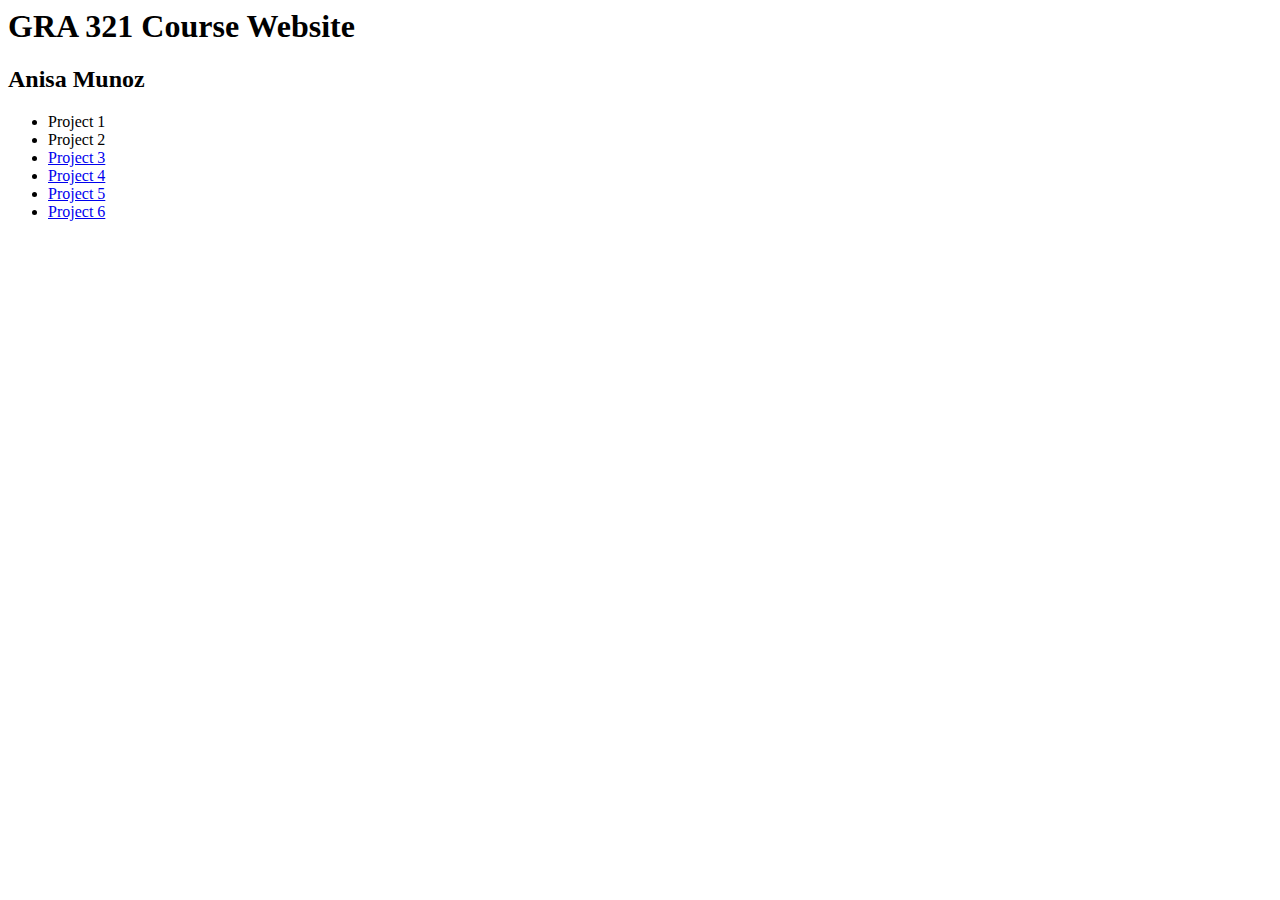
<file: index.html>
<html>
<head>
    <title>Anisa Munoz - GRA 321 </title>
</head>
<body>
  <h1> GRA 321 Course Website</h1>
    <h2>Anisa Munoz</h2>
    <ul>
        <li> Project 1</li>
        <li> Project 2</li>
        <li>
            <a href="project3/index.html"title="Project 3">Project 3</a>
        </li>
        <li> 
            <a href="project4/index.html"title="Project 4">Project 4</a></li>
        <li> 
            <a href="project5/index.html"title="Project 5">Project 5</a>
               </li>
        <li>
        <a href="project6/index.html"title="Project 6">Project 6</a>
           </li>
         
     </ul>
</body>
</html>
</file>
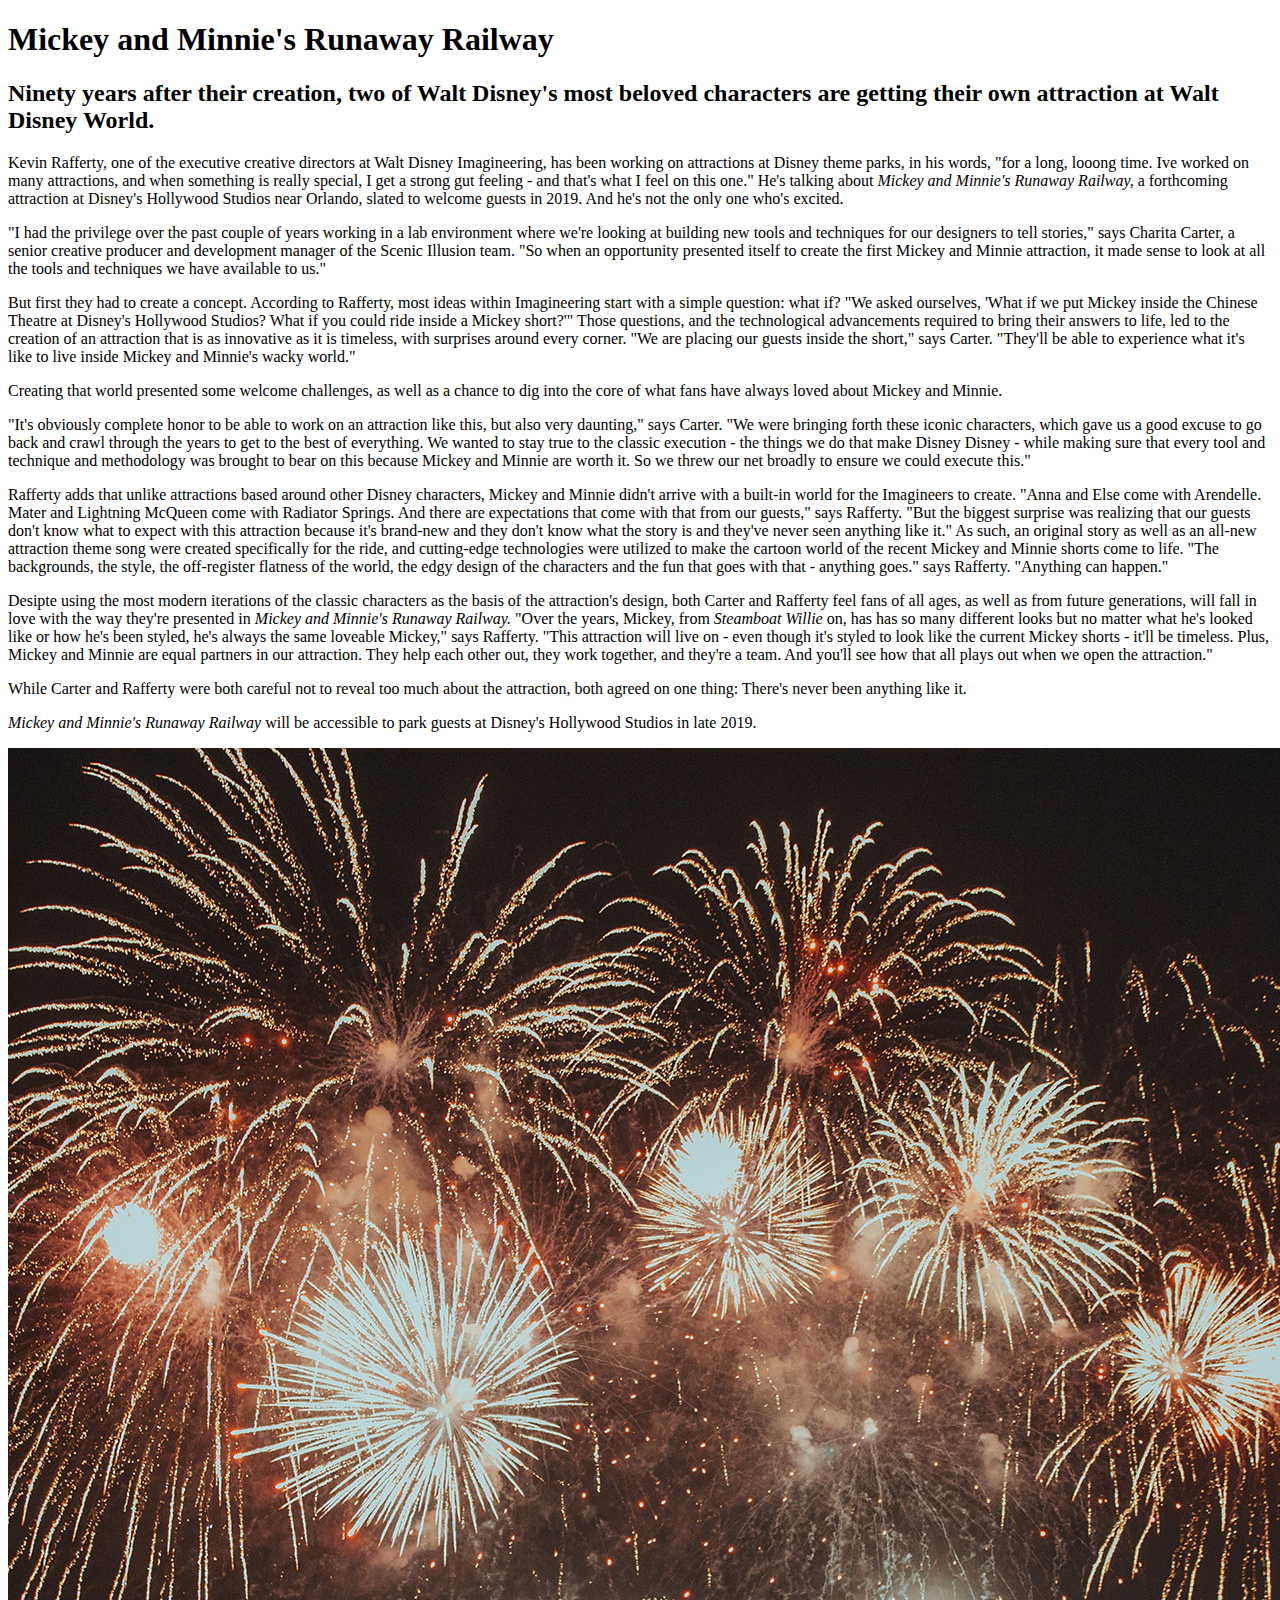
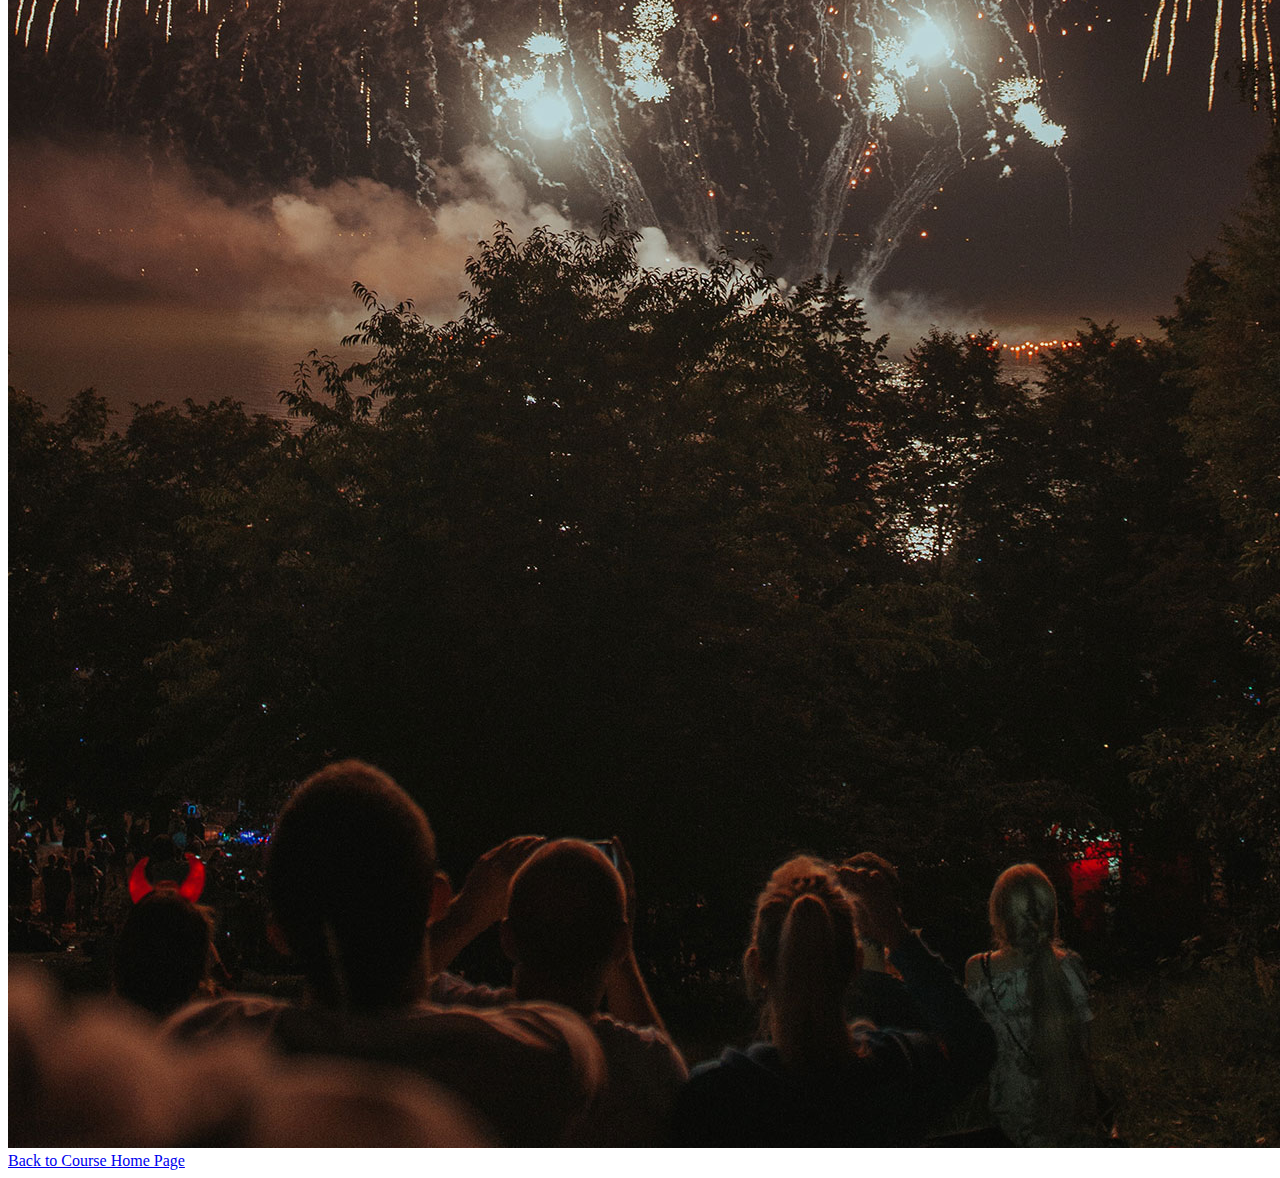
<file: project3/index.html>
<!DOCTYPE html>
<html>
<head>
    <title> Anisa Munoz - Project 3</title>
</head>
<body>
    <h1>Mickey and Minnie's Runaway Railway</h1>
      <h2>Ninety years after their creation, two of Walt Disney's most beloved characters are getting their own attraction at Walt Disney World.</h2>
    <p>Kevin Rafferty, one of the executive creative directors at Walt Disney Imagineering, has been working on attractions at Disney theme parks, in his words, "for a long, looong time. Ive worked on many attractions, and when something is really special, I get a strong gut feeling - and that's what I feel on this one." He's talking about <i>Mickey and Minnie's Runaway Railway,</i> a forthcoming attraction at Disney's Hollywood Studios near Orlando, slated to welcome guests in 2019. And he's not the only one who's excited.</p>
    <p>"I had the privilege over the past couple of years working in a lab environment where we're looking at building new tools and techniques for our designers to tell stories," says Charita Carter, a senior creative producer and development manager of the Scenic Illusion team. "So when an opportunity presented itself to create the first Mickey and Minnie attraction, it made sense to look at all the tools and techniques we have available to us."</p>
    <p>But first they had to create a concept. According to Rafferty, most ideas within Imagineering start with a simple question: what if? "We asked ourselves, 'What if we put Mickey inside the Chinese Theatre at Disney's Hollywood Studios? What if you could ride inside a Mickey short?'" Those questions, and the technological advancements required to bring their answers to life, led to the creation of an attraction that is as innovative as it is timeless, with surprises around every corner. "We are placing our guests inside the short," says Carter. "They'll be able to experience what it's like to live inside Mickey and Minnie's wacky world."</p>
    <p>Creating that world presented some welcome challenges, as well as a chance to dig into the core of what fans have always loved about Mickey and Minnie.</p>
    <p>"It's obviously  complete honor to be able to work on an attraction like this, but also very daunting," says Carter. "We were bringing forth these iconic characters, which gave us a good excuse to go back and crawl through the years to get to the best of everything. We wanted to stay true to the classic execution - the things we do that make Disney Disney - while making sure that every tool and technique and methodology was brought to bear on this because Mickey and Minnie are worth it. So we threw our net broadly to ensure we could execute this."</p>
    <p>Rafferty adds that unlike attractions based around other Disney characters, Mickey and Minnie didn't arrive with a built-in world for the Imagineers to create. "Anna and Else come with Arendelle. Mater and Lightning McQueen come with Radiator Springs. And there are expectations that come with that from our guests," says Rafferty. "But the biggest surprise was realizing that our guests don't know what to expect with this attraction because it's brand-new and they don't know what the story is and they've never seen anything like it." As such, an original story as well as an all-new attraction theme song were created specifically for the ride, and cutting-edge technologies were utilized to make the cartoon world of the recent Mickey and Minnie shorts come to life. "The backgrounds, the style, the off-register flatness of the world, the edgy design of the characters and the fun that goes with that - anything goes." says Rafferty. "Anything can happen."</p>
    <p>Desipte using the most modern iterations of the classic characters as the basis of the attraction's design, both Carter and Rafferty feel fans of all ages, as well as from future generations, will fall in love with the way they're presented in <i>Mickey and Minnie's Runaway Railway.</i> "Over the years, Mickey, from <i>Steamboat Willie</i> on, has has so many different looks but no matter what he's looked like or how he's been styled, he's always the same loveable Mickey," says Rafferty. "This attraction will live on - even though it's styled to look like the current Mickey shorts - it'll be timeless. Plus, Mickey and Minnie are equal partners in our attraction. They help each other out, they work together, and they're a team. And you'll see how that all plays out when we open the attraction."</p>
    <p>While Carter and Rafferty were both careful not to reveal too much about the attraction, both agreed on one thing: There's never been anything like it.</p>
    <p> <i>Mickey and Minnie's Runaway Railway</i> will be accessible to park guests at Disney's Hollywood Studios in late 2019.</p>
    <img src="img/fireworks.jpg" alt="Fireworks Show" />
    <a href="../index.html"title="Course Home Page">Back to Course Home Page</a>
</body>
</html>
</file>
